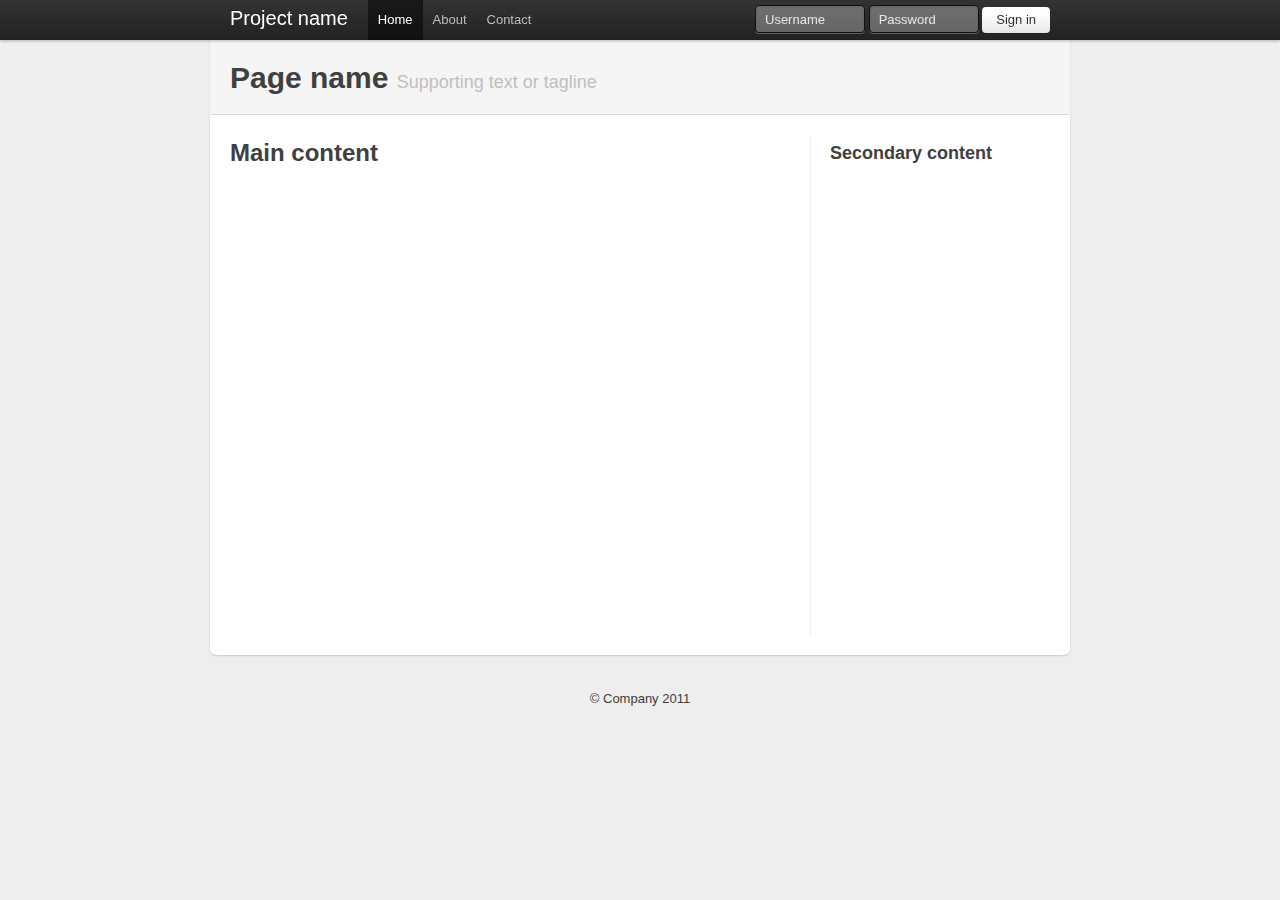
<file: examples/container-app.html>
<!DOCTYPE html>
<html lang="en">
  <head>
    <meta charset="utf-8">
    <title>Bootstrap, from Twitter</title>
    <meta name="description" content="">
    <meta name="author" content="">

    <!-- Le HTML5 shim, for IE6-8 support of HTML elements -->
    <!--[if lt IE 9]>
      <script src="http://html5shim.googlecode.com/svn/trunk/html5.js"></script>
    <![endif]-->

    <!-- Le styles -->
    <link href="../compiled/bootstrap.css" rel="stylesheet">
    <style type="text/css">
      /* Override some defaults */
      html, body {
        background-color: #eee;
      }
      body {
        padding-top: 40px; /* 40px to make the container go all the way to the bottom of the topbar */
      }
      .container > footer p {
        text-align: center; /* center align it with the container */
      }
      .container {
        width: 820px; /* downsize our container to make the content feel a bit tighter and more cohesive. NOTE: this removes two full columns from the grid, meaning you only go to 14 columns and not 16. */
      }

      /* The white background content wrapper */
      .content {
        background-color: #fff;
        padding: 20px;
        margin: 0 -20px; /* negative indent the amount of the padding to maintain the grid system */
        -webkit-border-radius: 0 0 6px 6px;
           -moz-border-radius: 0 0 6px 6px;
                border-radius: 0 0 6px 6px;
        -webkit-box-shadow: 0 1px 2px rgba(0,0,0,.15);
           -moz-box-shadow: 0 1px 2px rgba(0,0,0,.15);
                box-shadow: 0 1px 2px rgba(0,0,0,.15);
      }

      /* Page header tweaks */
      .page-header {
        background-color: #f5f5f5;
        padding: 20px 20px 10px;
        margin: -20px -20px 20px;
      }

      /* Styles you shouldn't keep as they are for displaying this base example only */
      .content .span10,
      .content .span4 {
        min-height: 500px;
      }
      /* Give a quick and non-cross-browser friendly divider */
      .content .span4 {
        margin-left: 0;
        padding-left: 19px;
        border-left: 1px solid #eee;
      }

      .topbar .btn {
        border: 0;
      }

    </style>

    <!-- Le fav and touch icons -->
    <link rel="shortcut icon" href="images/favicon.ico">
    <link rel="apple-touch-icon" href="images/apple-touch-icon.png">
    <link rel="apple-touch-icon" sizes="72x72" href="images/apple-touch-icon-72x72.png">
    <link rel="apple-touch-icon" sizes="114x114" href="images/apple-touch-icon-114x114.png">
  </head>

  <body>

    <div class="topbar">
      <div class="fill">
        <div class="container">
          <a class="brand" href="#">Project name</a>
          <ul class="nav">
            <li class="active"><a href="#">Home</a></li>
            <li><a href="#about">About</a></li>
            <li><a href="#contact">Contact</a></li>
          </ul>
          <form action="" class="pull-right">
            <input class="input-small" type="text" placeholder="Username">
            <input class="input-small" type="password" placeholder="Password">
            <button class="btn" type="submit">Sign in</button>
          </form>
        </div>
      </div>
    </div>

    <div class="container">

      <div class="content">
        <div class="page-header">
          <h1>Page name <small>Supporting text or tagline</small></h1>
        </div>
        <div class="row">
          <div class="span10">
            <h2>Main content</h2>
          </div>
          <div class="span4">
            <h3>Secondary content</h3>
          </div>
        </div>
      </div>

      <footer>
        <p>&copy; Company 2011</p>
      </footer>

    </div> <!-- /container -->

  </body>
</html>
</file>
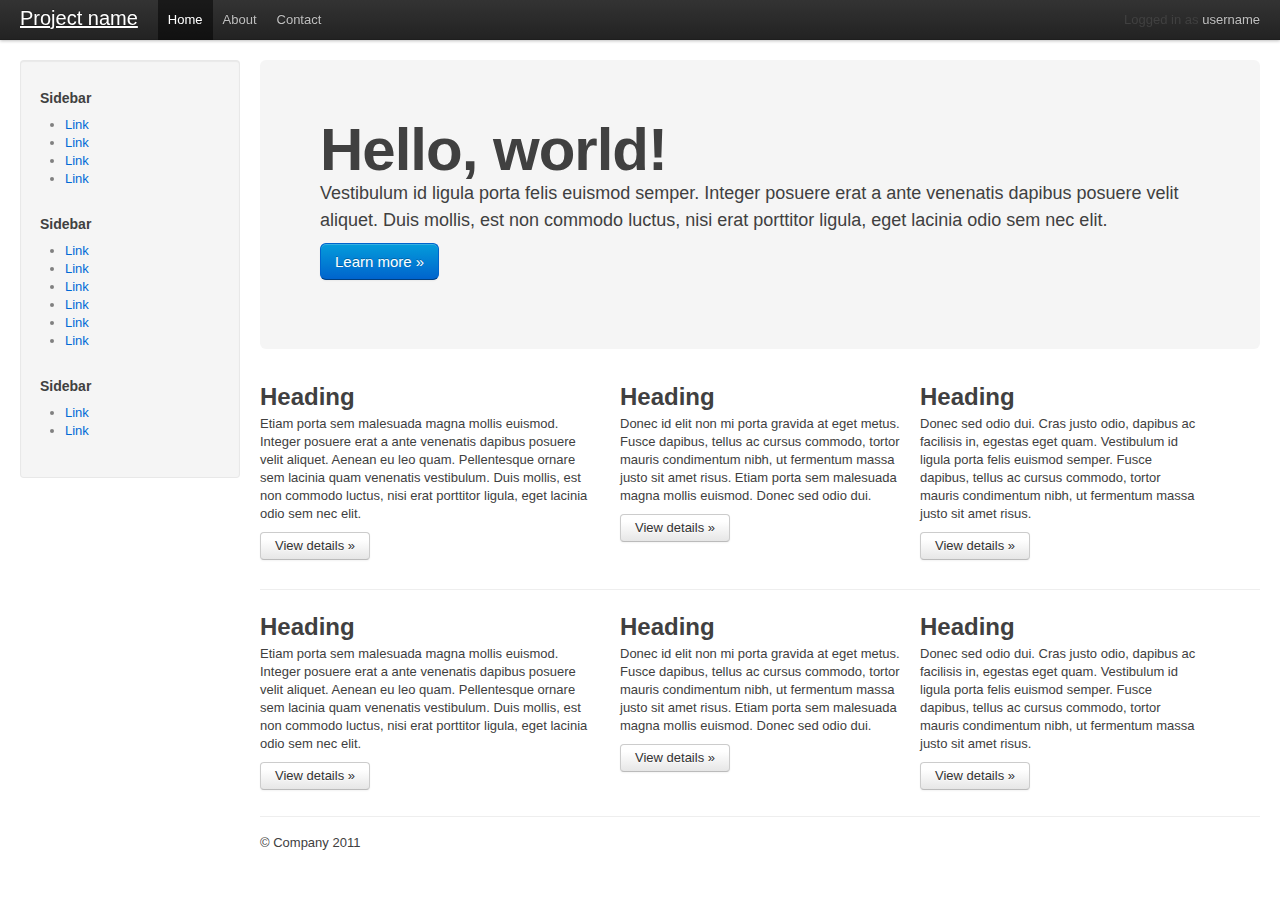
<file: examples/fluid.html>
<!DOCTYPE html>
<html lang="en">
  <head>
    <meta charset="utf-8">
    <title>Bootstrap, from Twitter</title>
    <meta name="description" content="">
    <meta name="author" content="">

    <!-- Le HTML5 shim, for IE6-8 support of HTML elements -->
    <!--[if lt IE 9]>
      <script src="http://html5shim.googlecode.com/svn/trunk/html5.js"></script>
    <![endif]-->

    <!-- Le styles -->
    <link href="../compiled/bootstrap.css" rel="stylesheet">
    <style type="text/css">
      body {
        padding-top: 60px;
      }
    </style>

    <!-- Le fav and touch icons -->
    <link rel="shortcut icon" href="images/favicon.ico">
    <link rel="apple-touch-icon" href="images/apple-touch-icon.png">
    <link rel="apple-touch-icon" sizes="72x72" href="images/apple-touch-icon-72x72.png">
    <link rel="apple-touch-icon" sizes="114x114" href="images/apple-touch-icon-114x114.png">
  </head>

  <body>

    <div class="topbar">
      <div class="topbar-inner">
        <div class="container-fluid">
          <a class="brand" href="#">Project name</a>
          <ul class="nav">
            <li class="active"><a href="#">Home</a></li>
            <li><a href="#about">About</a></li>
            <li><a href="#contact">Contact</a></li>
          </ul>
          <p class="pull-right">Logged in as <a href="#">username</a></p>
        </div>
      </div>
    </div>

    <div class="container-fluid">
      <div class="sidebar">
        <div class="well">
          <h5>Sidebar</h5>
          <ul>
            <li><a href="#">Link</a></li>
            <li><a href="#">Link</a></li>
            <li><a href="#">Link</a></li>
            <li><a href="#">Link</a></li>
          </ul>
          <h5>Sidebar</h5>
          <ul>
            <li><a href="#">Link</a></li>
            <li><a href="#">Link</a></li>
            <li><a href="#">Link</a></li>
            <li><a href="#">Link</a></li>
            <li><a href="#">Link</a></li>
            <li><a href="#">Link</a></li>
          </ul>
          <h5>Sidebar</h5>
          <ul>
            <li><a href="#">Link</a></li>
            <li><a href="#">Link</a></li>
          </ul>
        </div>
      </div>
      <div class="content">
        <!-- Main hero unit for a primary marketing message or call to action -->
        <div class="hero-unit">
          <h1>Hello, world!</h1>
          <p>Vestibulum id ligula porta felis euismod semper. Integer posuere erat a ante venenatis dapibus posuere velit aliquet. Duis mollis, est non commodo luctus, nisi erat porttitor ligula, eget lacinia odio sem nec elit.</p>
          <p><a class="btn primary large">Learn more &raquo;</a></p>
        </div>

        <!-- Example row of columns -->
        <div class="row">
          <div class="span6">
            <h2>Heading</h2>
            <p>Etiam porta sem malesuada magna mollis euismod. Integer posuere erat a ante venenatis dapibus posuere velit aliquet. Aenean eu leo quam. Pellentesque ornare sem lacinia quam venenatis vestibulum. Duis mollis, est non commodo luctus, nisi erat porttitor ligula, eget lacinia odio sem nec elit.</p>
            <p><a class="btn" href="#">View details &raquo;</a></p>
          </div>
          <div class="span5">
            <h2>Heading</h2>
             <p>Donec id elit non mi porta gravida at eget metus. Fusce dapibus, tellus ac cursus commodo, tortor mauris condimentum nibh, ut fermentum massa justo sit amet risus. Etiam porta sem malesuada magna mollis euismod. Donec sed odio dui. </p>
            <p><a class="btn" href="#">View details &raquo;</a></p>
         </div>
          <div class="span5">
            <h2>Heading</h2>
            <p>Donec sed odio dui. Cras justo odio, dapibus ac facilisis in, egestas eget quam. Vestibulum id ligula porta felis euismod semper. Fusce dapibus, tellus ac cursus commodo, tortor mauris condimentum nibh, ut fermentum massa justo sit amet risus.</p>
            <p><a class="btn" href="#">View details &raquo;</a></p>
          </div>
        </div>

        <hr>

        <!-- Example row of columns -->
        <div class="row">
          <div class="span6">
            <h2>Heading</h2>
            <p>Etiam porta sem malesuada magna mollis euismod. Integer posuere erat a ante venenatis dapibus posuere velit aliquet. Aenean eu leo quam. Pellentesque ornare sem lacinia quam venenatis vestibulum. Duis mollis, est non commodo luctus, nisi erat porttitor ligula, eget lacinia odio sem nec elit.</p>
            <p><a class="btn" href="#">View details &raquo;</a></p>
          </div>
          <div class="span5">
            <h2>Heading</h2>
             <p>Donec id elit non mi porta gravida at eget metus. Fusce dapibus, tellus ac cursus commodo, tortor mauris condimentum nibh, ut fermentum massa justo sit amet risus. Etiam porta sem malesuada magna mollis euismod. Donec sed odio dui. </p>
            <p><a class="btn" href="#">View details &raquo;</a></p>
         </div>
          <div class="span5">
            <h2>Heading</h2>
            <p>Donec sed odio dui. Cras justo odio, dapibus ac facilisis in, egestas eget quam. Vestibulum id ligula porta felis euismod semper. Fusce dapibus, tellus ac cursus commodo, tortor mauris condimentum nibh, ut fermentum massa justo sit amet risus.</p>
            <p><a class="btn" href="#">View details &raquo;</a></p>
          </div>
        </div>

        <footer>
          <p>&copy; Company 2011</p>
        </footer>
      </div>
    </div>

  </body>
</html>
</file>
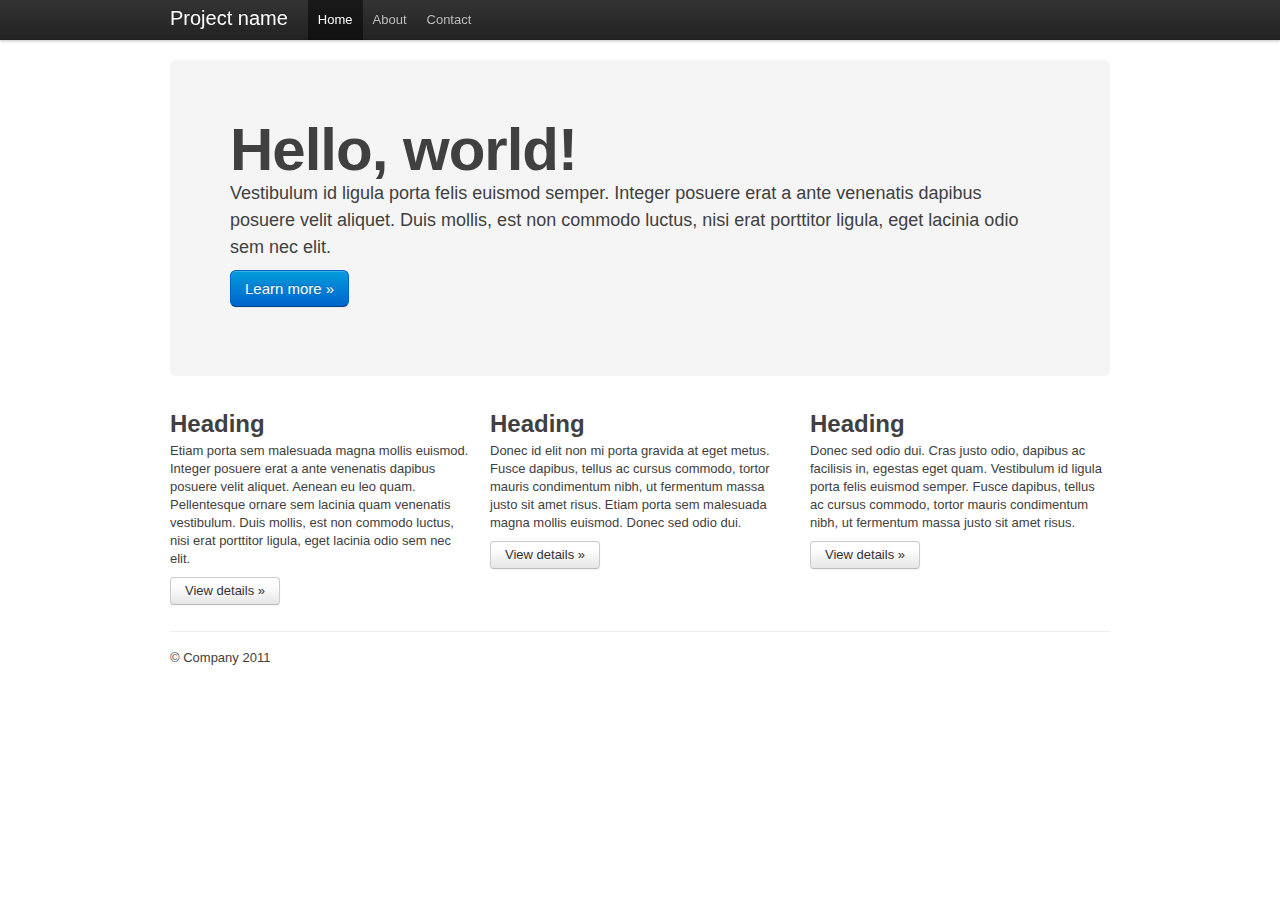
<file: examples/hero.html>
<!DOCTYPE html>
<html lang="en">
  <head>
    <meta charset="utf-8">
    <title>Bootstrap, from Twitter</title>
    <meta name="description" content="">
    <meta name="author" content="">

    <!-- Le HTML5 shim, for IE6-8 support of HTML elements -->
    <!--[if lt IE 9]>
      <script src="http://html5shim.googlecode.com/svn/trunk/html5.js"></script>
    <![endif]-->

    <!-- Le styles -->
    <link href="../compiled/bootstrap.css" rel="stylesheet">
    <style type="text/css">
      body {
        padding-top: 60px;
      }
    </style>

    <!-- Le fav and touch icons -->
    <link rel="shortcut icon" href="images/favicon.ico">
    <link rel="apple-touch-icon" href="images/apple-touch-icon.png">
    <link rel="apple-touch-icon" sizes="72x72" href="images/apple-touch-icon-72x72.png">
    <link rel="apple-touch-icon" sizes="114x114" href="images/apple-touch-icon-114x114.png">
  </head>

  <body>

    <div class="topbar">
      <div class="fill">
        <div class="container">
          <a class="brand" href="#">Project name</a>
          <ul class="nav">
            <li class="active"><a href="#">Home</a></li>
            <li><a href="#about">About</a></li>
            <li><a href="#contact">Contact</a></li>
          </ul>
        </div>
      </div>
    </div>

    <div class="container">

      <!-- Main hero unit for a primary marketing message or call to action -->
      <div class="hero-unit">
        <h1>Hello, world!</h1>
        <p>Vestibulum id ligula porta felis euismod semper. Integer posuere erat a ante venenatis dapibus posuere velit aliquet. Duis mollis, est non commodo luctus, nisi erat porttitor ligula, eget lacinia odio sem nec elit.</p>
        <p><a class="btn primary large">Learn more &raquo;</a></p>
      </div>

      <!-- Example row of columns -->
      <div class="row">
        <div class="span-one-third">
          <h2>Heading</h2>
          <p>Etiam porta sem malesuada magna mollis euismod. Integer posuere erat a ante venenatis dapibus posuere velit aliquet. Aenean eu leo quam. Pellentesque ornare sem lacinia quam venenatis vestibulum. Duis mollis, est non commodo luctus, nisi erat porttitor ligula, eget lacinia odio sem nec elit.</p>
          <p><a class="btn" href="#">View details &raquo;</a></p>
        </div>
        <div class="span-one-third">
          <h2>Heading</h2>
           <p>Donec id elit non mi porta gravida at eget metus. Fusce dapibus, tellus ac cursus commodo, tortor mauris condimentum nibh, ut fermentum massa justo sit amet risus. Etiam porta sem malesuada magna mollis euismod. Donec sed odio dui. </p>
          <p><a class="btn" href="#">View details &raquo;</a></p>
       </div>
        <div class="span-one-third">
          <h2>Heading</h2>
          <p>Donec sed odio dui. Cras justo odio, dapibus ac facilisis in, egestas eget quam. Vestibulum id ligula porta felis euismod semper. Fusce dapibus, tellus ac cursus commodo, tortor mauris condimentum nibh, ut fermentum massa justo sit amet risus.</p>
          <p><a class="btn" href="#">View details &raquo;</a></p>
        </div>
      </div>

      <footer>
        <p>&copy; Company 2011</p>
      </footer>

    </div> <!-- /container -->

  </body>
</html>
</file>
